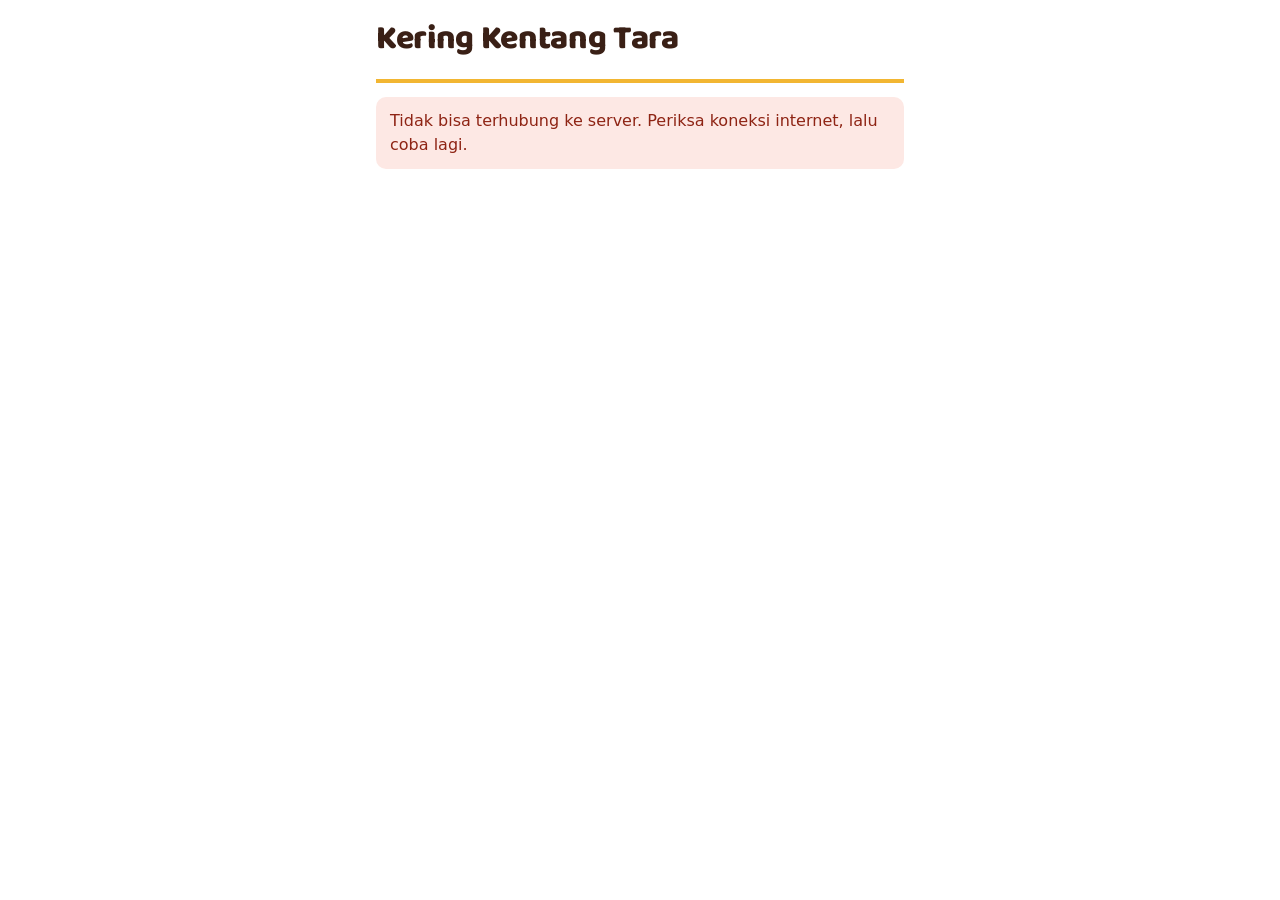
<file: index.html>
<!DOCTYPE html>
<html lang="id">
<head>
  <meta charset="utf-8">
  <meta name="viewport" content="width=device-width, initial-scale=1">
  <meta name="theme-color" content="#F2B632">
  <title>Pesan Kering Kentang Tara</title>
  <link rel="preconnect" href="https://fonts.googleapis.com">
  <link href="https://fonts.googleapis.com/css2?family=Baloo+2:wght@600;800&display=swap" rel="stylesheet">
  <link rel="stylesheet" href="styles.css">
  <script>
    // Link lama "?page=admin" diarahkan ke halaman penjual.
    if (new URLSearchParams(location.search).get('page') === 'admin') location.replace('admin.html');
  </script>
  <script>
    // Penangkap error paling awal: tetap jalan walaupun script utama gagal dibaca browser.
    window.addEventListener('error', function (e) {
      var el = document.getElementById('loading');
      if (!el) return;
      el.className = 'pesan err';
      el.style.display = 'block';
      el.textContent = 'Halaman error: ' + e.message + (e.lineno ? ' (baris ' + e.lineno + ')' : '');
    });
  </script>
  <style>
    .kepala { padding-bottom: 14px; border-bottom: 4px solid var(--kentang); }
    .kepala .kloter { font-weight: 700; margin-top: 4px; }
    .produk { display: flex; align-items: center; gap: 12px; padding: 14px 0; border-bottom: 1px solid var(--garis); }
    .produk .info { flex: 1; min-width: 0; }
    .produk .nama { font-weight: 700; }
    .produk .harga { font-family: var(--judul); font-weight: 800; font-size: 1.15rem; }
    .produk .sisa { font-size: 0.85rem; color: var(--daun); font-weight: 700; }
    .produk .sisa.habis { color: var(--sambal); }
    .stepper { display: flex; align-items: center; border: 1.5px solid var(--garis); border-radius: 999px; flex-shrink: 0; }
    .produk.pilih .stepper { border-color: var(--kentang); background: var(--kentang-muda); }
    .stepper button {
      width: 42px; height: 42px; padding: 0; background: transparent; color: var(--kecap);
      font-size: 1.35rem; line-height: 1; border-radius: 999px;
    }
    .stepper button:disabled { opacity: 0.3; cursor: not-allowed; }
    .stepper input {
      width: 48px; padding: 0; border: 0; background: transparent; text-align: center;
      font-weight: 800; font-size: 1.05rem; box-shadow: none; -moz-appearance: textfield;
    }
    .stepper input::-webkit-outer-spin-button, .stepper input::-webkit-inner-spin-button { -webkit-appearance: none; margin: 0; }
    .pay { display: flex; flex-wrap: wrap; gap: 8px; }
    .pay label {
      position: relative; border: 1.5px solid var(--garis); border-radius: 999px;
      padding: 8px 16px; cursor: pointer; font-weight: 700;
    }
    .pay input { position: absolute; opacity: 0; width: 1px; height: 1px; }
    .pay label:has(input:checked) { background: var(--kecap); border-color: var(--kecap); color: #fff; }
    .pay label:has(input:focus-visible) { box-shadow: 0 0 0 3px var(--kentang); }
    .bar {
      position: fixed; left: 0; right: 0; bottom: 0; background: var(--kentang);
      padding: 12px 16px calc(12px + env(safe-area-inset-bottom));
    }
    .bar .isi { max-width: 560px; margin: 0 auto; display: flex; align-items: center; gap: 12px; }
    .bar .total { flex: 1; min-width: 0; }
    .bar .angka { font-family: var(--judul); font-weight: 800; font-size: 1.7rem; line-height: 1.05; }
    .bar .ket { font-size: 0.85rem; }
    .ringkas { border: 1.5px solid var(--garis); border-radius: 14px; padding: 16px; margin-top: 18px; }
    .ringkas ul { padding-left: 18px; margin: 8px 0; }
    .ringkas .total-besar { font-family: var(--judul); font-weight: 800; font-size: 1.5rem; }
    .aksi-bawah { margin-top: 28px; }
    .bayar { border: 2px solid var(--kentang); background: var(--kentang-muda); border-radius: 14px; padding: 14px 16px; margin: 16px 0; }
    .bayar h3 { margin-bottom: 6px; }
    .bayar img.qris { display: block; width: 100%; max-width: 320px; margin: 12px auto; background: #fff; border-radius: 10px; padding: 8px; }
    .bayar .rek { font-family: var(--judul); font-weight: 800; font-size: 1.25rem; margin: 4px 0; word-break: break-word; }
    .bayar .baris-aksi { display: flex; gap: 8px; flex-wrap: wrap; margin-top: 10px; }
    .bayar .baris-aksi a, .bayar .baris-aksi button { padding: 9px 14px; font-size: 0.9rem; text-decoration: none; border-radius: 10px; font-weight: 700; }
    .petunjuk { margin-top: 10px; font-size: 0.9rem; }
  </style>
</head>
<body>
  <div class="wrap">
    <header class="kepala">
      <h1 id="namaToko">Kering Kentang Tara</h1>
      <p class="kloter" id="infoKloter"></p>
      <p class="muted" id="infoStok"></p>
    </header>

    <div id="notif"></div>
    <div id="loading" class="loading">Memuat menu…</div>

    <section id="tutup" class="hidden">
      <h2>PO sedang tutup</h2>
      <p>Belum ada kloter yang menerima pesanan. Info kloter berikutnya akan kami kabarkan lewat WhatsApp.</p>
    </section>

    <section id="readonly" class="hidden"></section>

    <section id="selesai" class="hidden"></section>

    <section id="form" class="hidden">
      <p class="pesan info hidden" id="infoEdit"></p>

      <label class="f" for="wa">Nomor WhatsApp</label>
      <input id="wa" type="tel" inputmode="tel" autocomplete="tel" placeholder="08xxxxxxxxxx">
      <p class="muted" id="waInfo">Konfirmasi dan rincian pesanan dikirim ke nomor ini.</p>

      <label class="f" for="nama">Nama</label>
      <input id="nama" autocomplete="name" placeholder="Nama untuk pesanan">

      <h2>Pilih pesanan</h2>
      <p class="pesan ok hidden" id="badge"></p>
      <div id="produk"></div>

      <label class="f" for="alamat">Alamat atau catatan</label>
      <textarea id="alamat" rows="2" placeholder="Contoh: Blok A5 no. 27, antar sore"></textarea>

      <h2>Cara bayar</h2>
      <div class="pay" id="pay" role="radiogroup" aria-label="Cara bayar"></div>
      <div id="infoBayarPilih"></div>

      <div class="aksi-bawah hidden" id="aksiEdit">
        <button type="button" class="btn-ghost" id="btnBatal">Batalkan pesanan</button>
      </div>
    </section>
  </div>

  <div class="bar hidden" id="bar">
    <div class="isi">
      <div class="total">
        <div class="ket" id="barKet">Belum ada pesanan</div>
        <div class="angka" id="barTotal">Rp0</div>
      </div>
      <button type="button" class="btn" id="btnKirim" disabled>Kirim pesanan</button>
    </div>
  </div>

<script>
  const Q = new URLSearchParams(location.search);
  const bersih = (v) => String(v || '').replace(/[^A-Za-z0-9-]/g, '').slice(0, 40);
  const INIT = { id: bersih(Q.get('id')), t: bersih(Q.get('t')) };
  const $ = (id) => document.getElementById(id);
  let D = null, qty = {}, jenis = 'normal', mode = 'baru', sibuk = false;

  const ribuan = (n) => String(Math.round(n || 0)).replace(/\B(?=(\d{3})+(?!\d))/g, '.');
  const rp = (n) => 'Rp' + ribuan(n);
  const kg = (n) => String(Math.round((n || 0) * 100) / 100).replace('.', ',');
  const esc = (s) => String(s == null ? '' : s).replace(/[&<>"']/g, (c) => ({ '&': '&amp;', '<': '&lt;', '>': '&gt;', '"': '&quot;', "'": '&#39;' }[c]));
  const errMsg = (e) => String(e && e.message ? e.message : e).replace(/^Error:\s*/, '');

  // ===== GANTI jika link Apps Script (/exec) berubah =====
  const API_URL = 'https://script.google.com/macros/s/AKfycbyhW9KrovtOrKoJYZmy5jC3jQKpwqGOjnuDoMaZQtI6PLo2Wkb087QeFA3JQkBpBMTHpQ/exec';

  async function call(fn, ...args) {
    const ctrl = new AbortController();
    const timer = setTimeout(() => ctrl.abort(), 45000);
    try {
      const res = await fetch(API_URL, {
        method: 'POST',
        headers: { 'Content-Type': 'text/plain;charset=utf-8' },
        body: JSON.stringify({ fn: fn, args: args }),
        signal: ctrl.signal
      });
      if (!res.ok) throw new Error('Server bermasalah (kode ' + res.status + '). Coba lagi sebentar.');
      const j = await res.json();
      if (!j.ok) throw new Error(j.error || 'Terjadi kesalahan di server.');
      return j.data;
    } catch (e) {
      if (e.name === 'AbortError') throw new Error('Server tidak merespons. Periksa koneksi internet lalu coba lagi.');
      if (e instanceof TypeError) throw new Error('Tidak bisa terhubung ke server. Periksa koneksi internet, lalu coba lagi.');
      throw e;
    } finally {
      clearTimeout(timer);
    }
  }

  function notif(msg, tipe) {
    $('notif').innerHTML = msg ? `<div class="pesan ${tipe || 'err'}" role="alert">${esc(msg)}</div>` : '';
    if (msg) window.scrollTo({ top: 0, behavior: 'smooth' });
  }

  function tampil(id) {
    ['loading', 'tutup', 'readonly', 'selesai', 'form'].forEach((s) => $(s).classList.toggle('hidden', s !== id));
    $('bar').classList.toggle('hidden', id !== 'form');
  }

  async function muat() {
    tampil('loading');
    try {
      D = await call('apiOrderPage', INIT.id, INIT.t);
    } catch (e) {
      $('loading').classList.add('hidden');
      notif(errMsg(e));
      return;
    }
    qty = {};
    BASE = null;
    if (D.toko) { $('namaToko').textContent = D.toko; document.title = 'Pesan ' + D.toko; }
    $('infoKloter').textContent = D.kloter ? D.kloter.nama : '';

    if (D.order) {
      mode = 'edit';
      jenis = D.order.jenis;
      if (!D.order.editable) return tampilReadonly();
      D.order.items.forEach((i) => { qty[i.kode] = i.qty; });
      $('wa').value = D.order.wa;
      $('wa').readOnly = true;
      $('waInfo').textContent = 'Nomor WhatsApp tidak bisa diubah untuk pesanan ini.';
      $('nama').value = D.order.nama;
      $('alamat').value = D.order.alamat;
      $('infoEdit').textContent = `Anda sedang mengubah pesanan ${D.order.id}. Perubahan bisa dilakukan selama pesanan belum diproses.`;
      $('infoEdit').classList.remove('hidden');
      $('aksiEdit').classList.remove('hidden');
      $('btnKirim').textContent = 'Simpan perubahan';
    } else if (!D.kloter || D.kloter.status !== 'Buka') {
      $('infoStok').textContent = '';
      if (D.habis) {
        $('infoKloter').textContent = D.habis;
        $('tutup').innerHTML = '<h2>Stok sudah habis</h2><p>Terima kasih, semua stok kloter ini sudah terpesan. Info kloter berikutnya akan kami kabarkan lewat WhatsApp.</p>';
      }
      return tampil('tutup');
    }

    $('pay').innerHTML = D.caraBayar.map((c) => `
      <label><input type="radio" name="bayar" value="${esc(c)}" ${D.order && D.order.caraBayar === c ? 'checked' : ''}><span>${esc(c)}</span></label>`).join('');
    setJenis(jenis);
    tampil('form');
  }

  function setJenis(j) {
    jenis = j === 'reseller' ? 'reseller' : 'normal';
    const diskon = D.produk.filter((p) => p.harga.reseller < p.harga.normal).map((p) => p.nama);
    $('badge').textContent = 'Harga reseller berlaku untuk ' + diskon.join(' dan ') + '.';
    $('badge').classList.toggle('hidden', jenis !== 'reseller' || !diskon.length);
    renderProduk();
  }

  const harga = (p) => (jenis === 'reseller' ? Math.min(p.harga.reseller, p.harga.normal) : p.harga.normal);
  const bulat3 = (n) => Math.round((n || 0) * 1000) / 1000;
  const isPaket = (kode) => D.paket.includes(kode);

  // Sama dengan alokasi_ di Code.gs: toples & pouch diisi dari kemasan kiloan/setengah yang tersisa.
  function alokasi(pakai) {
    const k = D.kloter, berat = k.berat;
    const bebas = {}, buka = {}, sisa = {};
    D.paket.forEach((x) => { bebas[x] = k.stok[x] - pakai[x]; buka[x] = 0; });
    const kurangPaket = D.paket.filter((x) => bebas[x] < 0);
    let perlu = bulat3(pakai.eceranKg - (k.stok.ADJ || 0));
    // Lebihan produksi (pcs toples) dipakai untuk pesanan toples di atas jumlah dasar.
    const lebih = Math.max(0, k.stok.LEBIH || 0);
    let pakaiLebih = 0;
    if (lebih > 0 && berat.LEBIH > 0) {
      pakaiLebih = Math.min(lebih, Math.max(0, (pakai.toples || 0) - (k.stok.DASAR || 0)));
      perlu = bulat3(perlu - pakaiLebih * berat.LEBIH);
    }
    k.urutan.forEach((x) => {
      if (perlu <= 1e-9 || bebas[x] <= 0 || !(berat[x] > 0)) return;
      const n = Math.min(bebas[x], Math.ceil(perlu / berat[x] - 1e-9));
      buka[x] = n;
      perlu = bulat3(perlu - n * berat[x]);
    });
    const lepas = perlu < 0 ? -perlu : 0;
    let kgEceran = lepas;
    D.paket.forEach((x) => { sisa[x] = Math.max(0, bebas[x]) - buka[x]; kgEceran += sisa[x] * berat[x]; });
    return { ok: !kurangPaket.length && perlu <= 1e-9, sisa, lepas: bulat3(lepas), sisaLebih: lebih - pakaiLebih, kgEceran: bulat3(kgEceran) };
  }

  // Sama dengan alokasiTambah_ di Code.gs: pesanan baru hanya memakai kemasan yang masih utuh
  // setelah pesanan lain (kemasan yang sudah terpakai untuk toples/pouch tidak bisa diambil lagi).
  function alokasiTambah(base, baru) {
    const berat = D.kloter.berat;
    const sisa = {};
    D.paket.forEach((x) => { sisa[x] = base.sisa[x] - (baru[x] || 0); });
    const kurangPaket = D.paket.filter((x) => sisa[x] < 0);
    let perlu = bulat3(baru.eceranKg || 0);
    const dariLebih = berat.LEBIH > 0 ? Math.min(Math.max(0, base.sisaLebih || 0), baru.toples || 0) : 0;
    perlu = bulat3(perlu - dariLebih * (berat.LEBIH || 0));
    let lepas = base.lepas;
    const dariLepas = Math.min(lepas, Math.max(0, perlu));
    lepas = bulat3(lepas - dariLepas);
    perlu = bulat3(perlu - dariLepas);
    D.kloter.urutan.forEach((x) => {
      if (perlu <= 1e-9 || sisa[x] <= 0 || !(berat[x] > 0)) return;
      const n = Math.min(sisa[x], Math.ceil(perlu / berat[x] - 1e-9));
      sisa[x] -= n;
      perlu = bulat3(perlu - n * berat[x]);
    });
    return { ok: !kurangPaket.length && perlu <= 1e-9 };
  }

  let BASE = null; // alokasi pesanan lain (dihitung sekali per muat halaman)

  function statusStok(ubah) {
    const k = D.kloter;
    if (!BASE) {
      const lain = { eceranKg: k.pakaiLain.eceranKg, toples: k.pakaiLain.toples || 0 };
      D.paket.forEach((x) => { lain[x] = k.pakaiLain[x]; });
      BASE = alokasi(lain);
    }
    const baru = { eceranKg: 0, toples: 0 };
    D.paket.forEach((x) => { baru[x] = 0; });
    const q = Object.assign({}, qty, ubah || {});
    D.produk.forEach((p) => {
      const n = q[p.kode] || 0;
      if (!n) return;
      if (isPaket(p.kode)) baru[p.kode] += n;
      else baru.eceranKg += n * p.berat;
      if (p.kode === D.kodeLebih) baru.toples += n;
    });
    return alokasiTambah(BASE, baru);
  }

  const bisaJadi = (kode, n) => statusStok({ [kode]: n }).ok;
  const totalKg = () => D.produk.reduce((a, p) => a + (qty[p.kode] || 0) * p.berat, 0);

  // Berapa pcs lagi yang masih bisa dipesan untuk produk ini (sudah memperhitungkan isi keranjang).
  function maksTambah(kode) {
    const q = qty[kode] || 0;
    let n = 0;
    while (n < 999 && bisaJadi(kode, q + n + 1)) n++;
    return n;
  }

  function renderProduk() {
    $('produk').innerHTML = D.produk.map((p) => {
      const q = qty[p.kode] || 0;
      const sisa = p.aktif ? maksTambah(p.kode) : 0;
      const bisaTambah = sisa > 0;
      const teksSisa = `Tersisa ${sisa} pcs`;
      return `
        <div class="produk ${q ? 'pilih' : ''}">
          <div class="info">
            <div class="nama">${esc(p.nama)}</div>
            <div class="harga">${rp(harga(p))}${harga(p) < p.harga.normal ? ` <s class="muted">${rp(p.harga.normal)}</s>` : ''}</div>
            ${!p.aktif ? '<div class="muted">Sudah tidak dijual, hanya bisa dikurangi</div>' : ''}
            ${p.aktif ? `<div class="sisa ${bisaTambah ? '' : 'habis'}">${!bisaTambah && !q ? 'Stok habis' : teksSisa}</div>` : ''}
          </div>
          <div class="stepper">
            <button type="button" data-k="${esc(p.kode)}" data-d="-1" aria-label="Kurangi ${esc(p.nama)}" ${q ? '' : 'disabled'}>−</button>
            <input type="number" inputmode="numeric" min="0" data-k="${esc(p.kode)}" value="${q}" aria-label="Jumlah ${esc(p.nama)}">
            <button type="button" data-k="${esc(p.kode)}" data-d="1" aria-label="Tambah ${esc(p.nama)}" ${bisaTambah ? '' : 'disabled'}>+</button>
          </div>
        </div>`;
    }).join('');
    updateBar();
  }

  function setQty(kode, nilai) {
    const p = D.produk.find((x) => x.kode === kode);
    if (!p) return;
    let n = Math.max(0, Math.floor(Number(nilai) || 0));
    const lama = qty[kode] || 0;
    if (!p.aktif && n > lama) n = lama;
    while (n > lama && !bisaJadi(kode, n)) n--;
    if (n) qty[kode] = n; else delete qty[kode];
    renderProduk();
  }

  const ongkirPesanan = () => (mode === 'edit' && D.order ? (D.order.ongkir || 0) : 0);

  function updateBar() {
    const total = D.produk.reduce((a, p) => a + (qty[p.kode] || 0) * harga(p), 0);
    const jumlah = Object.values(qty).reduce((a, b) => a + b, 0);
    const ongkir = ongkirPesanan();
    $('barTotal').textContent = rp(total + ongkir);
    $('barKet').textContent = jumlah
      ? `${jumlah} item, sekitar ${kg(totalKg())} kg${ongkir ? ' + ongkir ' + rp(ongkir) : ''}`
      : 'Belum ada pesanan';
    $('btnKirim').disabled = !jumlah || sibuk;
    renderInfoBayar();
    if (D.kloter) {
      const bag = D.produk.filter((p) => isPaket(p.kode)).map((p) => `${p.nama} ${maksTambah(p.kode)} pcs`);
      $('infoStok').textContent = 'Sisa stok: ' + bag.join(', ');
    }
  }

  function jenisBayar(m) {
    m = String(m || '').toLowerCase();
    if (m.includes('qris')) return 'qris';
    if (m.includes('transfer') || m.includes('bca')) return 'transfer';
    if (m.includes('cash') || m.includes('tunai') || m.includes('cod')) return 'cash';
    return '';
  }

  // Ambil nomor rekening (deretan angka terpanjang) dari teks INFO_TRANSFER.
  const nomorRek = (t) => ((String(t || '').match(/\d[\d\s.-]{5,}\d/) || [''])[0]).replace(/\D/g, '');

  const PESAN_INFO_BAYAR = 'Info pembayaran (total, kode QRIS, atau nomor rekening) akan dikirim lewat WhatsApp saat pesanan diantar.';
  const bolehInfoBayar = (o) => o.status === 'Diantar' || o.status === 'Selesai';

  // Kotak instruksi pembayaran sesuai cara bayar (hanya untuk pesanan yang sudah Diantar).
  function kotakBayar(metode, total, idPesanan) {
    const b = (D && D.bayar) || {};
    const j = jenisBayar(metode);
    let tombolBukti = '';
    if (idPesanan && b.waPenjual && j !== 'cash') {
      const teks = `Halo, berikut bukti bayar pesanan ${idPesanan} sebesar ${rp(total)}.`;
      tombolBukti = `<a class="btn-ghost" href="https://wa.me/${esc(b.waPenjual)}?text=${encodeURIComponent(teks)}" target="_blank" rel="noopener">Kirim bukti bayar via WA</a>`;
    }
    if (j === 'qris') {
      if (!b.qris) return `<div class="bayar"><h3>Bayar dengan QRIS</h3><p>Kode QRIS akan dikirim penjual lewat WhatsApp.</p></div>`;
      return `
        <div class="bayar">
          <h3>Bayar dengan QRIS</h3>
          <p>Scan kode di bawah dengan aplikasi e-wallet atau m-banking, lalu bayar <strong>${rp(total)}</strong>.</p>
          <img class="qris" src="${esc(b.qris)}" alt="Kode QRIS pembayaran">
          <div class="baris-aksi">
            <a class="btn-ghost" href="${esc(b.qris)}" download="QRIS-Kering-Kentang-Tara.png">Simpan gambar QRIS</a>
            ${tombolBukti}
          </div>
          <p class="muted" style="margin-top:8px">Memakai HP yang sama? Simpan gambarnya, lalu pilih "scan dari galeri" di aplikasi pembayaran.</p>
        </div>`;
    }
    if (j === 'transfer') {
      const rek = nomorRek(b.transfer);
      return `
        <div class="bayar">
          <h3>Transfer bank</h3>
          <p>Transfer <strong>${rp(total)}</strong> ke rekening:</p>
          <div class="rek">${esc(b.transfer || 'Nomor rekening akan dikirim penjual lewat WhatsApp.')}</div>
          <div class="baris-aksi">
            ${rek ? `<button type="button" class="btn-ghost" data-salin="${esc(rek)}">Salin nomor rekening</button>` : ''}
            ${tombolBukti}
          </div>
        </div>`;
    }
    if (j === 'cash') {
      return `<div class="bayar"><h3>Bayar tunai</h3><p>${esc(b.cash)}</p></div>`;
    }
    return b.lain ? `<div class="bayar"><h3>Pembayaran</h3><p>${esc(b.lain)}</p></div>` : '';
  }

  // Petunjuk di bawah pilihan cara bayar pada form.
  function renderInfoBayar() {
    const el = $('infoBayarPilih');
    if (!el || !D) return;
    const pilih = document.querySelector('input[name=bayar]:checked');
    if (!pilih) { el.innerHTML = ''; return; }
    el.innerHTML = `<p class="petunjuk muted">${esc(PESAN_INFO_BAYAR)}</p>`;
  }

  function tampilReadonly() {
    const o = D.order;
    let alasan = 'Pesanan sudah diproses sehingga tidak bisa diubah lagi. Hubungi penjual lewat WhatsApp jika perlu perubahan.';
    if (o.status === 'Dibatalkan') alasan = 'Pesanan ini sudah dibatalkan.';
    else if (D.kloter && !D.kloter.buka && (o.status === 'Baru' || o.status === 'Dikonfirmasi')) {
      alasan = 'PO kloter ini sudah ditutup sehingga pesanan tidak bisa diubah lagi. Hubungi penjual jika perlu perubahan.';
    }
    $('infoStok').textContent = '';
    $('readonly').innerHTML = `
      <div class="ringkas">
        <h2 style="margin-top:0">Pesanan ${esc(o.id)}</h2>
        <p>Status: <strong>${esc(o.status === 'Baru' ? 'Menunggu konfirmasi' : o.status)}</strong>, ${esc(o.statusBayar.toLowerCase())}</p>
        <ul>${o.items.map((i) => `<li>${esc(i.nama)} ${i.qty} x ${ribuan(i.harga)}</li>`).join('')}</ul>
        ${o.ongkir > 0 ? `<p>Harga pesanan ${rp(o.total)}<br>Ongkir ${rp(o.ongkir)}</p>` : ''}
        <div class="total-besar">${rp(o.tagihan != null ? o.tagihan : o.total)}</div>
        ${o.statusBayar === 'Belum bayar' && o.status !== 'Dibatalkan'
          ? (bolehInfoBayar(o) ? kotakBayar(o.caraBayar, o.tagihan != null ? o.tagihan : o.total, o.id) : `<p class="pesan info">${esc(PESAN_INFO_BAYAR)}</p>`)
          : ''}
        <p class="muted">${esc(alasan)}</p>
      </div>`;
    tampil('readonly');
  }

  async function kirim() {
    if (sibuk) return;
    const bayar = document.querySelector('input[name=bayar]:checked');
    const data = {
      id: mode === 'edit' ? D.order.id : '',
      token: INIT.t,
      wa: $('wa').value,
      nama: $('nama').value,
      alamat: $('alamat').value,
      caraBayar: bayar ? bayar.value : '',
      items: qty
    };
    if (mode !== 'edit' && data.wa.replace(/\D/g, '').length < 9) return notif('Isi nomor WhatsApp yang aktif, contoh 081234567890.');
    if (!data.nama.trim()) return notif('Isi nama untuk pesanan.');
    if (!Object.keys(qty).length) return notif('Pilih minimal satu produk.');
    if (!data.caraBayar) return notif('Pilih cara bayar.');

    sibuk = true;
    const label = $('btnKirim').textContent;
    $('btnKirim').disabled = true;
    $('btnKirim').textContent = 'Mengirim…';
    notif('');
    try {
      const r = await call('apiSubmitOrder', data);
      tampilSelesai(r, data.caraBayar);
    } catch (e) {
      notif(errMsg(e));
    } finally {
      sibuk = false;
      $('btnKirim').textContent = label;
      if (D) updateBar();
    }
  }

  function tampilSelesai(r, caraBayar) {
    const infoWa = r.waTerkirim
      ? 'Rincian pesanan dan link untuk mengubahnya sudah kami kirim ke WhatsApp Anda.'
      : 'WhatsApp belum terkirim. Simpan link di bawah ini untuk melihat atau mengubah pesanan.';
    $('selesai').innerHTML = `
      <div class="ringkas">
        <h2 style="margin-top:0">${r.edit ? 'Perubahan tersimpan' : 'Pesanan terkirim'}</h2>
        <p>No. pesanan <strong>${esc(r.id)}</strong></p>
        ${r.ongkir > 0 ? `<p>Harga pesanan ${rp(r.total)} + ongkir ${rp(r.ongkir)}</p>` : ''}
        <div class="total-besar">${rp(r.tagihan != null ? r.tagihan : r.total)}</div>
        <p class="pesan info">${esc(PESAN_INFO_BAYAR)}</p>
        <p>${esc(infoWa)}</p>
        <p class="muted">Kami akan mengabari lewat WhatsApp saat pesanan dikonfirmasi.</p>
        <p style="margin-top:16px"><a class="btn" href="${esc(r.editUrl)}" target="_top">Lihat atau ubah pesanan</a></p>
      </div>`;
    $('infoStok').textContent = '';
    tampil('selesai');
    window.scrollTo({ top: 0 });
  }

  async function batal() {
    if (!confirm('Batalkan pesanan ini? Pesanan yang dibatalkan tidak bisa diaktifkan kembali dari halaman ini.')) return;
    $('btnBatal').disabled = true;
    try {
      await call('apiBatalkanPesanan', D.order.id, INIT.t);
      await muat();
      notif('Pesanan sudah dibatalkan.', 'ok');
    } catch (e) {
      notif(errMsg(e));
    } finally {
      $('btnBatal').disabled = false;
    }
  }

  $('produk').addEventListener('click', (e) => {
    const b = e.target.closest('button[data-k]');
    if (!b) return;
    setQty(b.dataset.k, (qty[b.dataset.k] || 0) + Number(b.dataset.d));
  });
  $('produk').addEventListener('change', (e) => {
    if (e.target.matches('input[data-k]')) setQty(e.target.dataset.k, e.target.value);
  });
  $('wa').addEventListener('change', async () => {
    if (mode === 'edit') return;
    try {
      const r = await call('apiCekPelanggan', $('wa').value);
      if (r.valid) setJenis(r.jenisHarga);
    } catch (e) { /* abaikan, harga tetap dihitung ulang di server */ }
  });
  $('pay').addEventListener('change', renderInfoBayar);
  document.addEventListener('click', async (e) => {
    const b = e.target.closest('[data-salin]');
    if (!b) return;
    try {
      await navigator.clipboard.writeText(b.dataset.salin);
      b.textContent = 'Nomor rekening tersalin ✓';
    } catch (err) {
      window.prompt('Salin nomor rekening:', b.dataset.salin);
    }
  });
  // Gambar QRIS gagal dimuat (file belum diunggah / link salah).
  document.addEventListener('error', (e) => {
    if (e.target && e.target.matches && e.target.matches('img.qris')) {
      e.target.outerHTML = '<p class="pesan err">Gambar QRIS belum tersedia. Hubungi penjual lewat WhatsApp.</p>';
    }
  }, true);
  $('btnKirim').addEventListener('click', kirim);
  $('btnBatal').addEventListener('click', batal);

  muat();
</script>
</body>
</html>
</file>
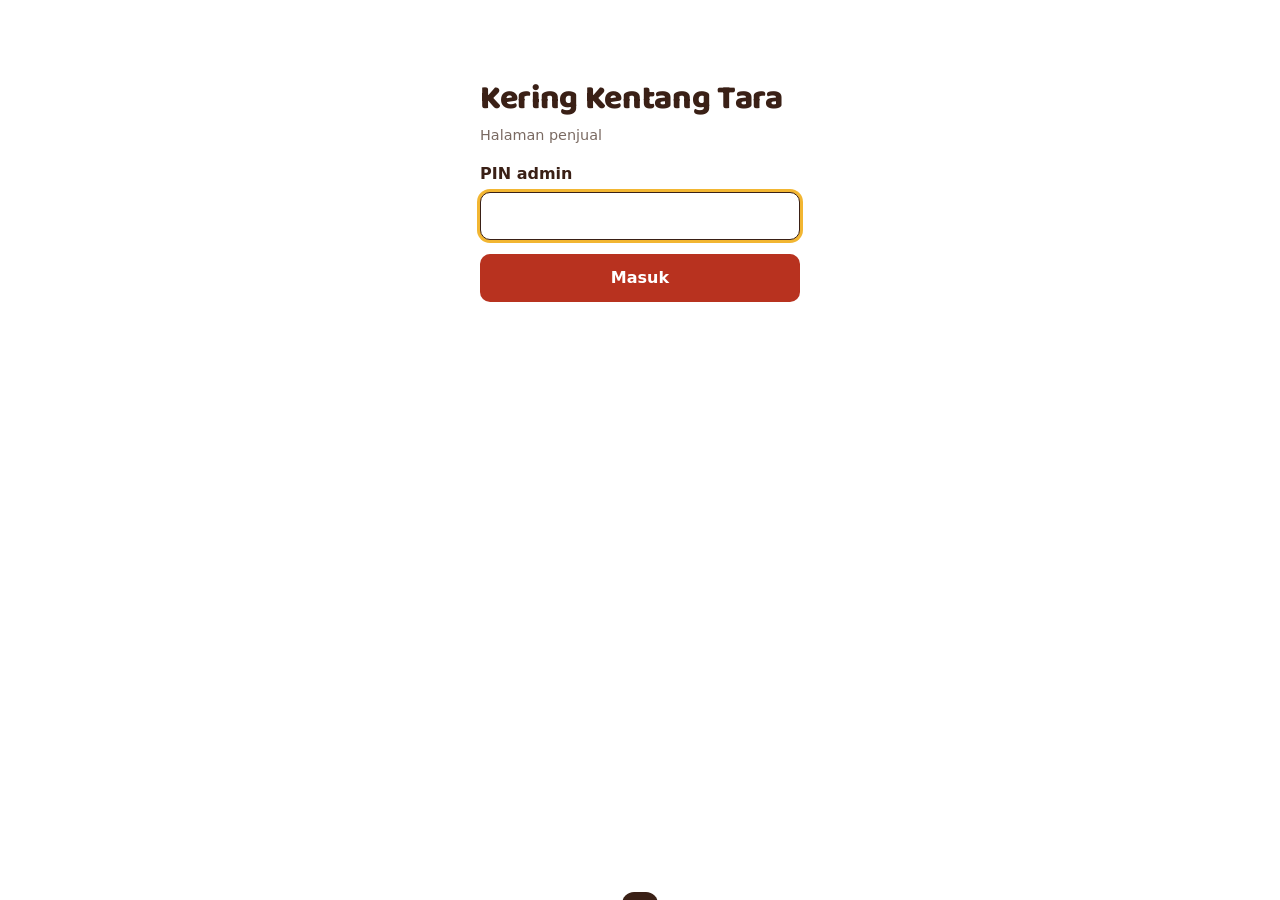
<file: admin.html>
<!DOCTYPE html>
<html lang="id">
<head>
  <meta charset="utf-8">
  <meta name="viewport" content="width=device-width, initial-scale=1">
  <meta name="theme-color" content="#F2B632">
  <title>Penjual – Kering Kentang Tara</title>
  <link rel="preconnect" href="https://fonts.googleapis.com">
  <link href="https://fonts.googleapis.com/css2?family=Baloo+2:wght@600;800&display=swap" rel="stylesheet">
  <link rel="stylesheet" href="styles.css">
  <meta name="robots" content="noindex">
  <script>
    // Penangkap error paling awal: tetap jalan walaupun script utama gagal dibaca browser.
    window.addEventListener('error', function (e) {
      var el = document.getElementById('loading');
      if (!el) return;
      el.className = 'pesan err';
      el.style.display = 'block';
      el.textContent = 'Halaman error: ' + e.message + (e.lineno ? ' (baris ' + e.lineno + ')' : '');
    });
  </script>
  <style>
    .wrap { max-width: 760px; padding-bottom: 60px; }
    .atas { display: flex; align-items: flex-end; justify-content: space-between; gap: 12px; flex-wrap: wrap;
      padding-bottom: 14px; border-bottom: 4px solid var(--kentang); }
    .atas .kanan { display: flex; gap: 8px; }
    .atas .kanan button, .atas .kanan a { padding: 9px 14px; font-size: 0.9rem; }
    .pilih-kloter { margin-top: 16px; }

    .stok-grid { display: grid; grid-template-columns: repeat(auto-fit, minmax(160px, 1fr)); gap: 10px; margin-top: 18px; }
    .stok-item { display: flex; align-items: center; gap: 12px; background: var(--kentang-muda); border-radius: 14px; padding: 12px 14px; }
    .stok-item .angka { font-family: var(--judul); font-weight: 800; font-size: 2.6rem; line-height: 1; }
    .stok-item.kecil { background: #fff; border: 1.5px solid var(--garis); }
    .stok-item.kecil .angka { font-size: 1.7rem; }
    .minus { color: var(--sambal); }
    .angka-grid { display: grid; grid-template-columns: repeat(auto-fit, minmax(150px, 1fr)); gap: 10px; margin-top: 16px; }
    .angka-grid div { border: 1.5px solid var(--garis); border-radius: 12px; padding: 10px 12px; }
    .angka-grid b { display: block; font-family: var(--judul); font-size: 1.3rem; white-space: nowrap; }
    .angka-grid .muted { display: block; font-size: 0.75rem; }
    .angka-grid .untung { background: var(--kentang-muda); border-color: var(--kentang); }
    .rekap { display: grid; grid-template-columns: 1fr 1fr; gap: 4px 20px; margin-top: 12px; font-size: 0.95rem; }
    .rekap ul { list-style: none; padding: 0; margin: 4px 0; }
    .rekap li { display: flex; justify-content: space-between; border-bottom: 1px dashed var(--garis); padding: 3px 0; }

    .tabs { display: flex; gap: 4px; margin-top: 26px; border-bottom: 1.5px solid var(--garis); }
    .tabs button { background: transparent; color: var(--abu); border-radius: 10px 10px 0 0; padding: 10px 14px; }
    .tabs button[aria-selected="true"] { color: var(--kecap); background: var(--kentang-muda); box-shadow: inset 0 -3px 0 var(--kentang); }

    .filter { display: flex; gap: 8px; margin: 14px 0; }
    .filter select { max-width: 200px; }
    .order { border: 1.5px solid var(--garis); border-radius: 14px; padding: 14px; margin-bottom: 12px; }
    .order.baru { border-color: var(--kentang); }
    .order.batal { opacity: 0.6; }
    .order .kop { display: flex; justify-content: space-between; gap: 10px; }
    .order .nama { font-weight: 800; font-size: 1.05rem; }
    .order .total { font-family: var(--judul); font-weight: 800; font-size: 1.25rem; white-space: nowrap; }
    .order ul { padding-left: 18px; margin: 8px 0; }
    .kontrol { display: grid; grid-template-columns: repeat(auto-fit, minmax(140px, 1fr)); gap: 8px; margin-top: 10px; }
    .kontrol label { font-size: 0.8rem; font-weight: 700; color: var(--abu); }
    .kontrol select, .kontrol input { margin-top: 2px; padding: 8px 10px; }
    .aksi { display: flex; gap: 8px; flex-wrap: wrap; align-items: center; margin-top: 10px; }
    .ongkir-baris { display: flex; gap: 12px; flex-wrap: wrap; align-items: end; margin-top: 10px; }
    .ongkir-baris .cek { display: flex; align-items: center; gap: 8px; font-weight: 700; font-size: 0.9rem; padding: 8px 0; cursor: pointer; }
    .ongkir-baris .cek input { width: 20px; height: 20px; margin: 0; accent-color: var(--sambal); }
    .ongkir-baris .nominal { font-size: 0.8rem; font-weight: 700; color: var(--abu); max-width: 180px; }
    .ongkir-baris .nominal input { margin-top: 2px; padding: 8px 10px; }
    .order .sub-total { font-size: 0.8rem; color: var(--abu); text-align: right; }
    .aksi button { padding: 9px 16px; }

    .form-grid { display: grid; grid-template-columns: repeat(auto-fit, minmax(160px, 1fr)); gap: 10px; align-items: end; }
    .form-grid label { font-weight: 700; font-size: 0.9rem; }
    .form-grid input, .form-grid select { margin-top: 4px; }
    .plg { display: flex; align-items: center; gap: 10px; padding: 10px 0; border-bottom: 1px solid var(--garis); }
    .plg .info { flex: 1; min-width: 0; }
    .plg select { width: 130px; padding: 8px; }

    .toast { position: fixed; left: 50%; bottom: 20px; transform: translate(-50%, 150%); background: var(--kecap); color: #fff;
      padding: 12px 18px; border-radius: 12px; max-width: 90vw; transition: transform 0.25s; z-index: 10; }
    .toast.show { transform: translate(-50%, 0); }
    .toast.err { background: var(--sambal); }
    .login { max-width: 320px; margin: 60px auto; }

    .modal-form { display: grid; grid-template-columns: repeat(auto-fit, minmax(130px, 1fr)); gap: 8px; margin-top: 10px; }
    .modal-form label { font-weight: 700; font-size: 0.85rem; }
    .modal-form input { margin-top: 3px; padding: 8px 10px; }
    .tabel-wrap { overflow-x: auto; margin-top: 10px; }
    .tabel { width: 100%; border-collapse: collapse; font-size: 0.9rem; }
    .tabel th, .tabel td { padding: 7px 8px; border-bottom: 1px solid var(--garis); text-align: left; white-space: nowrap; }
    .tabel th { font-size: 0.8rem; color: var(--abu); }
    .tabel .kanan { text-align: right; }
    .tabel tfoot td { font-weight: 800; border-bottom: 0; }
    .btn-hapus { background: none; color: var(--sambal); padding: 4px 6px; font-size: 0.85rem; }
    .btn-edit { background: none; color: var(--kecap); padding: 4px 6px; font-size: 0.85rem; text-decoration: underline; }
    .btn-simpan { background: var(--sambal); color: #fff; padding: 5px 10px; font-size: 0.85rem; border-radius: 8px; }
    .tabel .aksi-baris { display: flex; gap: 4px; align-items: center; justify-content: flex-end; }
    .tabel .edit-baris td { background: var(--kentang-muda); vertical-align: middle; }
    .tabel .edit-baris input { padding: 6px 8px; font-size: 0.9rem; min-width: 80px; }
    .tabel .edit-baris input[data-e="item"] { min-width: 170px; }
    .tabel .edit-baris input[data-e="tanggal"] { min-width: 130px; }
    details.tambah { margin-top: 12px; border: 1.5px dashed var(--garis); border-radius: 12px; padding: 10px 12px; }
    details.tambah summary { cursor: pointer; font-weight: 700; }
    details.tambah .btn { margin-top: 10px; }
  </style>
</head>
<body>
  <div class="wrap">
    <section id="login" class="login hidden">
      <h1 class="nama-toko">Kering Kentang Tara</h1>
      <p class="muted">Halaman penjual</p>
      <label class="f" for="pin">PIN admin</label>
      <input id="pin" type="password" inputmode="numeric" autocomplete="current-password">
      <div id="loginErr"></div>
      <button type="button" class="btn" id="btnLogin" style="margin-top:14px;width:100%">Masuk</button>
    </section>

    <div id="loading" class="loading">Memuat…</div>

    <section id="main" class="hidden">
      <header class="atas">
        <div>
          <h1 class="nama-toko">Kering Kentang Tara</h1>
          <p class="muted">Halaman penjual</p>
        </div>
        <div class="kanan">
          <a class="btn-ghost" id="linkForm" href="#" target="_blank" style="border-radius:10px;text-decoration:none;font-weight:700">Buka form pesanan</a>
          <button type="button" class="btn-ghost" id="btnMuat">Muat ulang</button>
        </div>
      </header>

      <div class="pilih-kloter">
        <label class="f" for="selKloter" style="margin-top:0">Kloter</label>
        <select id="selKloter"></select>
      </div>

      <div id="ringkasan"></div>

      <nav class="tabs" role="tablist">
        <button type="button" role="tab" data-tab="pesanan">Pesanan</button>
        <button type="button" role="tab" data-tab="kloter">Kloter & stok</button>
        <button type="button" role="tab" data-tab="pelanggan">Pelanggan</button>
      </nav>

      <div id="tabPesanan"></div>
      <div id="tabKloter" class="hidden"></div>
      <div id="tabPelanggan" class="hidden"></div>
    </section>
  </div>
  <div class="toast" id="toast" role="status"></div>

<script>
  const $ = (id) => document.getElementById(id);
  const ribuan = (n) => String(Math.round(n || 0)).replace(/\B(?=(\d{3})+(?!\d))/g, '.');
  const rp = (n) => (n < 0 ? '-Rp' : 'Rp') + ribuan(Math.abs(n || 0));
  const BLN = ['Jan', 'Feb', 'Mar', 'Apr', 'Mei', 'Jun', 'Jul', 'Agu', 'Sep', 'Okt', 'Nov', 'Des'];
  const tglPendek = (iso) => { const m = /^(\d{4})-(\d{2})-(\d{2})/.exec(iso || ''); return m ? `${Number(m[3])} ${BLN[Number(m[2]) - 1]}` : ''; };
  const kg = (n) => String(Math.round((n || 0) * 100) / 100).replace('.', ',');
  const esc = (s) => String(s == null ? '' : s).replace(/[&<>"']/g, (c) => ({ '&': '&amp;', '<': '&lt;', '>': '&gt;', '"': '&quot;', "'": '&#39;' }[c]));
  const errMsg = (e) => String(e && e.message ? e.message : e).replace(/^Error:\s*/, '');
  const opsi = (list, pilih) => list.map((v) => `<option value="${esc(v)}" ${v === pilih ? 'selected' : ''}>${esc(v)}</option>`).join('');

  // ===== GANTI jika link Apps Script (/exec) berubah =====
  const API_URL = 'https://script.google.com/macros/s/AKfycbyhW9KrovtOrKoJYZmy5jC3jQKpwqGOjnuDoMaZQtI6PLo2Wkb087QeFA3JQkBpBMTHpQ/exec';

  async function call(fn, ...args) {
    const ctrl = new AbortController();
    const timer = setTimeout(() => ctrl.abort(), 45000);
    try {
      const res = await fetch(API_URL, {
        method: 'POST',
        headers: { 'Content-Type': 'text/plain;charset=utf-8' },
        body: JSON.stringify({ fn: fn, args: args }),
        signal: ctrl.signal
      });
      if (!res.ok) throw new Error('Server bermasalah (kode ' + res.status + '). Coba lagi sebentar.');
      const j = await res.json();
      if (!j.ok) throw new Error(j.error || 'Terjadi kesalahan di server.');
      return j.data;
    } catch (e) {
      if (e.name === 'AbortError') throw new Error('Server tidak merespons. Periksa koneksi internet lalu coba lagi.');
      if (e instanceof TypeError) throw new Error('Tidak bisa terhubung ke server. Periksa koneksi internet, lalu coba lagi.');
      throw e;
    } finally {
      clearTimeout(timer);
    }
  }

  let PIN = '';
  try { PIN = sessionStorage.getItem('kk_pin') || ''; } catch (e) {}
  let A = null, kloterId = '', tab = 'pesanan', filterStatus = 'aktif', cariPlg = '';

  function toast(msg, err) {
    const t = $('toast');
    t.textContent = msg;
    t.className = 'toast show' + (err ? ' err' : '');
    clearTimeout(toast.timer);
    toast.timer = setTimeout(() => { t.className = 'toast'; }, 4000);
  }

  function tampilLogin(pesan) {
    $('loading').classList.add('hidden');
    $('main').classList.add('hidden');
    $('login').classList.remove('hidden');
    $('loginErr').innerHTML = pesan ? `<div class="pesan err">${esc(pesan)}</div>` : '';
    $('pin').focus();
  }

  async function login() {
    const pin = $('pin').value.trim();
    if (!pin) return;
    $('btnLogin').disabled = true;
    try {
      await call('apiAdminLogin', pin);
      PIN = pin;
      try { sessionStorage.setItem('kk_pin', pin); } catch (e) {}
      $('login').classList.add('hidden');
      await muat();
    } catch (e) {
      tampilLogin(errMsg(e));
    } finally {
      $('btnLogin').disabled = false;
    }
  }

  async function muat() {
    if (!PIN) return tampilLogin('');
    try {
      A = await call('apiAdminData', PIN, kloterId);
    } catch (e) {
      const m = errMsg(e);
      if (/PIN/.test(m)) {
        PIN = '';
        try { sessionStorage.removeItem('kk_pin'); } catch (x) {}
        return tampilLogin(m);
      }
      $('loading').classList.add('hidden');
      return toast(m, true);
    }
    kloterId = A.kloter ? A.kloter.id : '';
    if (A.toko) document.querySelectorAll('.nama-toko').forEach((el) => { el.textContent = A.toko; });
    $('loading').classList.add('hidden');
    $('main').classList.remove('hidden');
    $('linkForm').href = A.urlOrder || '#';
    render();
  }

  function render() {
    $('selKloter').innerHTML = A.kloters.length
      ? A.kloters.map((k) => `<option value="${esc(k.id)}" ${k.id === kloterId ? 'selected' : ''}>${esc(k.nama)}${k.status !== 'Tutup' ? ' (' + k.status.toLowerCase() + ')' : ''}</option>`).join('')
      : '<option>Belum ada kloter</option>';
    renderRingkasan();
    renderTab();
  }

  function renderRingkasan() {
    const k = A.kloter;
    if (!k) {
      $('ringkasan').innerHTML = '<p class="pesan info">Belum ada kloter. Buka tab <strong>Kloter & stok</strong> untuk membuka kloter pertama.</p>';
      return;
    }
    const r = A.ringkasan;
    const daftar = (obj, fmt) => {
      const ks = Object.keys(obj);
      return ks.length ? '<ul>' + ks.map((x) => `<li><span>${esc(x)}</span><b>${fmt(obj[x])}</b></li>`).join('') + '</ul>' : '<p class="muted">Belum ada</p>';
    };
    $('ringkasan').innerHTML = `
      <div class="stok-grid">
        ${k.paket.map((p) => `
          <div class="stok-item">
            <div class="angka ${p.sisa <= 0 ? 'minus' : ''}">${p.sisa}</div>
            <div>${esc(p.nama)}<br><span class="muted">pcs tersisa dari ${p.stok}</span></div>
          </div>`).join('')}
        ${k.lebih.stok > 0 ? `
          <div class="stok-item">
            <div class="angka ${k.lebih.sisa <= 0 ? 'minus' : ''}">${k.lebih.sisa}</div>
            <div>Lebihan toples<br><span class="muted">pcs tersisa dari ${k.lebih.stok}</span></div>
          </div>` : ''}
        ${k.eceran.map((e) => `
          <div class="stok-item kecil">
            <div class="angka">±${e.n}</div>
            <div>${esc(e.nama)}<br><span class="muted">pcs bisa diisi</span></div>
          </div>`).join('')}
      </div>
      <p class="muted">Toples dan pouch diisi dari kemasan kiloan dan setengah kilo yang tersisa${k.lepas > 0 ? `, ditambah ${kg(k.lepas)} kg dari kemasan yang sudah dibuka` : ''}.</p>
      ${k.status === 'Habis' ? '<p class="pesan info"><strong>Stok habis.</strong> Kloter otomatis berhenti menerima pesanan baru. Pembeli masih bisa mengurangi atau membatalkan pesanan. Jika ada lebihan produksi, isi di tab Kloter & stok agar kloter terbuka lagi.</p>' : ''}
      ${k.kurang ? '<p class="pesan err">Pesanan melebihi stok. Tambah sisa pcs di tab Kloter & stok, atau kurangi pesanan.</p>' : ''}
      <div class="angka-grid">
        <div>Pesanan aktif<b>${r.jumlah}</b></div>
        <div>Total penjualan<b>${rp(r.omzet)}</b></div>
        <div>Sudah dibayar<b>${rp(r.lunas)}</b></div>
        <div>Belum dibayar<b>${rp(r.belum)}</b></div>
        <div>Total modal<b>${rp(r.modal)}</b></div>
        ${r.ongkir > 0 ? `<div>Ongkir ditagihkan<b>${rp(r.ongkir)}</b><span class="muted">tidak dihitung ke keuntungan</span></div>` : ''}
        <div class="untung">Keuntungan saat ini<b class="${r.untung < 0 ? 'minus' : ''}">${rp(r.untung)}</b><span class="muted">sudah dibayar dikurangi modal</span></div>
        <div>Estimasi keuntungan<b class="${r.estimasi < 0 ? 'minus' : ''}">${rp(r.estimasi)}</b><span class="muted">jika semua pesanan lunas</span></div>
      </div>
      <div class="rekap">
        <div><h3>Jumlah per produk</h3>${daftar(r.perProduk, (v) => v)}</div>
        <div><h3>Uang masuk${r.ongkirLunas > 0 ? ' (termasuk ongkir)' : ''}</h3>${daftar(r.perBayar, rp)}</div>
      </div>`;
  }

  function renderTab() {
    document.querySelectorAll('.tabs button').forEach((b) => b.setAttribute('aria-selected', String(b.dataset.tab === tab)));
    $('tabPesanan').classList.toggle('hidden', tab !== 'pesanan');
    $('tabKloter').classList.toggle('hidden', tab !== 'kloter');
    $('tabPelanggan').classList.toggle('hidden', tab !== 'pelanggan');
    if (tab === 'pesanan') renderPesanan();
    if (tab === 'kloter') renderKloter();
    if (tab === 'pelanggan') renderPelanggan();
  }

  function renderPesanan() {
    const list = A.pesanan.filter((o) => {
      if (filterStatus === 'aktif') return o.status !== 'Dibatalkan' && o.status !== 'Selesai';
      if (filterStatus === 'belum-bayar') return o.status !== 'Dibatalkan' && o.statusBayar === 'Belum bayar';
      if (filterStatus === 'semua') return true;
      return o.status === filterStatus;
    });
    const pilihan = [['aktif', 'Belum selesai'], ['belum-bayar', 'Belum bayar'], ['semua', 'Semua']]
      .concat(A.status.map((s) => [s, s]));
    $('tabPesanan').innerHTML = `
      <div class="filter">
        <select id="filterStatus" aria-label="Saring pesanan">
          ${pilihan.map(([v, l]) => `<option value="${esc(v)}" ${v === filterStatus ? 'selected' : ''}>${esc(l)}</option>`).join('')}
        </select>
      </div>
      ${list.length ? list.map(kartuPesanan).join('') : '<p class="muted">Tidak ada pesanan untuk filter ini.</p>'}`;
  }

  function kartuPesanan(o) {
    const kelas = o.status === 'Baru' ? 'baru' : (o.status === 'Dibatalkan' ? 'batal' : '');
    const adaOngkir = o.ongkir > 0;
    const kunciOngkir = o.statusBayar === 'Lunas';
    return `
      <article class="order ${kelas}" data-id="${esc(o.id)}">
        <div class="kop">
          <div>
            <div class="nama">${esc(o.nama)} ${o.jenis === 'reseller' ? '<span class="badge">reseller</span>' : ''}</div>
            <div class="muted">${esc(o.id)}, dipesan ${esc(o.waktu)}${o.diubah && o.diubah !== o.waktu ? ', diubah ' + esc(o.diubah) : ''}</div>
          </div>
          <div>
            <div class="total">${rp(o.tagihan != null ? o.tagihan : o.total)}</div>
            ${adaOngkir ? `<div class="sub-total">produk ${rp(o.total)} + ongkir ${rp(o.ongkir)}</div>` : ''}
          </div>
        </div>
        <ul>${o.items.map((i) => `<li>${esc(i.nama)} ${i.qty} x ${ribuan(i.harga)}</li>`).join('')}</ul>
        <div class="muted">${kg(o.kg)} kg${o.alamat ? '. ' + esc(o.alamat) : ''}</div>
        <div class="kontrol">
          <label>Status<select data-f="status">${opsi(A.status, o.status)}</select></label>
          <label>Pembayaran<select data-f="statusBayar">${opsi(A.statusBayar, o.statusBayar)}</select></label>
          <label>Cara bayar<select data-f="caraBayar">${opsi(A.caraBayar, o.caraBayar)}</select></label>
          <label>Tanggal antar<input type="date" data-f="tglAntar" value="${esc(o.tglAntar)}" ${o.status === 'Diantar' ? '' : 'disabled'} title="Bisa diisi saat status Diantar"></label>
        </div>
        <div class="ongkir-baris">
          <label class="cek"><input type="checkbox" data-f="adaOngkir" ${adaOngkir ? 'checked' : ''} ${kunciOngkir ? 'disabled' : ''}> Ada ongkir?</label>
          <label class="nominal ${adaOngkir ? '' : 'hidden'}">Ongkir (Rp)<input type="number" data-f="ongkir" min="0" step="500" inputmode="numeric" placeholder="15000" value="${adaOngkir ? o.ongkir : ''}" ${kunciOngkir ? 'disabled' : ''}></label>
          ${kunciOngkir && adaOngkir ? '<span class="muted">Pesanan sudah lunas, ongkir tidak bisa diubah.</span>' : ''}
        </div>
        <div class="aksi">
          <button type="button" class="btn" data-act="simpan">Simpan</button>
          ${o.statusBayar === 'Lunas' ? '<button type="button" class="btn-ghost" data-act="rincian">Kirim ulang rincian</button>' : ''}
          <a href="https://wa.me/${esc(o.wa)}" target="_blank" rel="noopener">Chat ${esc(o.wa)}</a>
        </div>
      </article>`;
  }

  async function simpanPesanan(card, btn) {
    const data = {};
    card.querySelectorAll('[data-f]').forEach((el) => { data[el.dataset.f] = el.type === 'checkbox' ? el.checked : el.value; });
    if (data.status === 'Selesai' && !data.tglAntar) return toast('Isi tanggal antar dulu (pilih status Diantar) sebelum mengubah ke Selesai.', true);
    if (data.adaOngkir && !(Number(data.ongkir) > 0)) return toast('Isi nominal ongkir, atau hapus centang "Ada ongkir?".', true);
    btn.disabled = true;
    btn.textContent = 'Menyimpan…';
    try {
      const r = await call('apiUpdatePesanan', PIN, card.dataset.id, data);
      const gagal = r.terkirim.filter((x) => !x.ok).map((x) => x.jenis);
      const ok = r.terkirim.filter((x) => x.ok).map((x) => x.jenis);
      let msg = 'Tersimpan.';
      if (ok.length) msg += ' WA ' + ok.join(' & ') + ' terkirim.';
      if (gagal.length) msg += ' WA ' + gagal.join(' & ') + ' gagal, cek sheet Log_WA.';
      toast(msg, gagal.length > 0);
      await muat();
    } catch (e) {
      toast(errMsg(e), true);
      btn.disabled = false;
      btn.textContent = 'Simpan';
    }
  }

  async function kirimRincian(card, btn) {
    btn.disabled = true;
    try {
      const ok = await call('apiKirimRincian', PIN, card.dataset.id);
      toast(ok ? 'Rincian transaksi terkirim.' : 'WA gagal terkirim, cek sheet Log_WA.', !ok);
    } catch (e) {
      toast(errMsg(e), true);
    } finally {
      btn.disabled = false;
    }
  }

  let modalBaru = [];
  let editModal = null; // { attr, key } baris modal yang sedang diedit
  let draftKloter = { nama: '', kilo: '', setengah: '' };

  function simpanDraft() {
    if (!$('nNama')) return;
    draftKloter = { nama: $('nNama').value, kilo: $('nKilo').value, setengah: $('nSetengah').value };
  }

  function inputModal(p) {
    return `
      <div class="modal-form">
        <label>Tanggal<input type="date" id="${p}Tgl" value="${esc(A.hariIni)}"></label>
        <label>Item modal<input id="${p}Item" placeholder="Contoh: Kering kentang"></label>
        <label>Harga satuan<input id="${p}Harga" type="number" inputmode="decimal" step="any" placeholder="65000"></label>
        <label>Satuan<input id="${p}Satuan" placeholder="kg / pcs / -"></label>
        <label>Jumlah<input id="${p}Jumlah" type="number" inputmode="decimal" step="any" value="1"></label>
        <label>Keterangan<input id="${p}Ket" placeholder="Opsional"></label>
      </div>`;
  }

  function bacaModal(p) {
    return {
      tanggal: $(p + 'Tgl').value, item: $(p + 'Item').value.trim(), harga: $(p + 'Harga').value,
      satuan: $(p + 'Satuan').value.trim(), jumlah: $(p + 'Jumlah').value, ket: $(p + 'Ket').value.trim()
    };
  }

  function cekModal(m) {
    if (!m.item) return 'Isi nama item modal.';
    if (m.harga === '' || isNaN(Number(m.harga))) return 'Isi harga satuan (boleh minus untuk diskon atau voucher).';
    if (!(Number(m.jumlah) > 0)) return 'Jumlah harus lebih dari 0.';
    return '';
  }

  function tabelModal(list, attr) {
    if (!list.length) return '<p class="muted">Belum ada item modal.</p>';
    const total = list.reduce((a, m) => a + Number(m.harga) * Number(m.jumlah), 0);
    const baris = (m, i) => {
      const key = String(m.id !== undefined ? m.id : i);
      if (editModal && editModal.attr === attr && editModal.key === key) {
        return `
          <tr class="edit-baris">
            <td>${i + 1}</td>
            <td><input type="date" data-e="tanggal" value="${esc(m.tanggal)}" aria-label="Tanggal"></td>
            <td><input data-e="item" value="${esc(m.item)}" aria-label="Item modal"></td>
            <td><input type="number" step="any" inputmode="decimal" data-e="harga" value="${esc(m.harga)}" aria-label="Harga satuan"></td>
            <td><input data-e="satuan" value="${esc(m.satuan)}" aria-label="Satuan"></td>
            <td><input type="number" step="any" inputmode="decimal" data-e="jumlah" value="${esc(m.jumlah)}" aria-label="Jumlah"></td>
            <td class="kanan muted">otomatis</td>
            <td><input data-e="ket" value="${esc(m.ket)}" aria-label="Keterangan"></td>
            <td><div class="aksi-baris">
              <button type="button" class="btn-simpan" data-simpan-edit="${esc(attr)}" data-key="${esc(key)}">Simpan</button>
              <button type="button" class="btn-hapus" data-batal-edit>Batal</button>
            </div></td>
          </tr>`;
      }
      return `
          <tr>
            <td>${i + 1}</td><td>${esc(tglPendek(m.tanggal))}</td><td>${esc(m.item)}</td>
            <td class="kanan">${ribuan(Number(m.harga))}</td><td>${esc(m.satuan || '-')}</td>
            <td class="kanan">${esc(String(m.jumlah).replace('.', ','))}</td>
            <td class="kanan">${ribuan(Number(m.harga) * Number(m.jumlah))}</td><td>${esc(m.ket)}</td>
            <td><div class="aksi-baris">
              <button type="button" class="btn-edit" data-edit="${esc(attr)}" data-key="${esc(key)}" aria-label="Edit ${esc(m.item)}">Edit</button>
              <button type="button" class="btn-hapus" ${attr}="${esc(key)}" aria-label="Hapus ${esc(m.item)}">Hapus</button>
            </div></td>
          </tr>`;
    };
    return `
      <div class="tabel-wrap"><table class="tabel">
        <thead><tr><th>No</th><th>Tanggal</th><th>Item</th><th class="kanan">Harga</th><th>Satuan</th>
          <th class="kanan">Jumlah</th><th class="kanan">Total</th><th>Ket.</th><th></th></tr></thead>
        <tbody>${list.map(baris).join('')}</tbody>
        <tfoot><tr><td colspan="6">Total modal</td><td class="kanan">${rp(total)}</td><td colspan="2"></td></tr></tfoot>
      </table></div>`;
  }

  function renderKloter() {
    const k = A.kloter;
    $('tabKloter').innerHTML = `
      ${k ? `
      <h2>Ubah kloter terpilih</h2>
      <div class="form-grid">
        <label>Nama kloter<input id="kNama" value="${esc(k.nama)}"></label>
        <label>Status<select id="kStatus">${opsi(k.status === 'Habis' ? ['Habis', 'Buka', 'Tutup'] : ['Buka', 'Tutup'], k.status)}</select></label>
        ${k.paket.map((p) => `<label>Sisa ${esc(p.nama)} (pcs)<input id="kSisa${esc(p.kode)}" class="sisa-paket" type="number" min="0" step="1" inputmode="numeric" value="${p.sisa}"></label>`).join('')}
        <label>Lebihan toples (pcs)<input id="kLebih" type="number" min="0" step="1" inputmode="numeric" value="${k.lebih.sisa}" ${k.bisaIsiLebih ? '' : 'disabled'}></label>
        <button type="button" class="btn" id="btnSimpanKloter">Simpan kloter</button>
      </div>
      <p class="muted" id="infoLebih">${k.bisaIsiLebih
        ? 'Isi lebihan toples dari hasil produksi. Pesanan toples berikutnya akan mengambil dari lebihan ini.'
        : 'Lebihan toples baru bisa diisi setelah sisa kiloan dan setengah kilo 0.'}</p>
      <p class="muted">Ubah sisa pcs saat ada kemasan tambahan, rusak, atau dipakai sendiri; stok awal kloter ikut disesuaikan. Status Tutup menghentikan pesanan baru dan perubahan dari pelanggan. Status Habis diatur otomatis saat semua stok 0.</p>

      <h2>Modal ${esc(k.nama)}</h2>
      ${tabelModal(A.modal, 'data-hapus-modal')}
      <details class="tambah">
        <summary>Tambah item modal</summary>
        ${inputModal('m')}
        <button type="button" class="btn" id="btnTambahModal">Tambah item modal</button>
      </details>` : ''}

      <h2>Buka kloter baru</h2>
      <div class="form-grid">
        <label>Nama kloter<input id="nNama" value="${esc(draftKloter.nama || A.saranNamaKloter)}"></label>
        <label>Stok kiloan (pcs)<input id="nKilo" type="number" min="0" step="1" inputmode="numeric" placeholder="10" value="${esc(draftKloter.kilo)}"></label>
        <label>Stok setengah kilo (pcs)<input id="nSetengah" type="number" min="0" step="1" inputmode="numeric" placeholder="10" value="${esc(draftKloter.setengah)}"></label>
      </div>
      <h3 style="margin-top:20px">Daftar modal kloter baru</h3>
      <p class="muted">Masukkan semua biaya kloter ini: bahan, kemasan, stiker, ongkir. Diskon atau voucher ditulis dengan harga minus. Kloter baru hanya bisa dibuka setelah daftar modal diisi.</p>
      ${inputModal('b')}
      <div class="aksi">
        <button type="button" class="btn-ghost" id="btnTambahBaru">Tambah ke daftar</button>
        ${A.modal.length ? '<button type="button" class="btn-ghost" id="btnSalinModal">Salin modal kloter terpilih</button>' : ''}
      </div>
      ${tabelModal(modalBaru, 'data-hapus-baru')}
      <div class="aksi" style="margin-top:14px">
        <button type="button" class="btn" id="btnKloterBaru" ${modalBaru.length ? '' : 'disabled'}>Buka kloter baru</button>
        <span class="muted">${modalBaru.length ? 'Kloter lain yang masih buka akan ditutup otomatis.' : 'Isi minimal satu item modal terlebih dahulu.'}</span>
      </div>`;

    if (k) {
      $('btnSimpanKloter').onclick = () => simpanKloter({
        id: k.id, nama: $('kNama').value, status: $('kStatus').value,
        sisaKilo: $('kSisaKILO') ? $('kSisaKILO').value : '',
        sisaSetengah: $('kSisaSETENGAH') ? $('kSisaSETENGAH').value : '',
        sisaLebih: $('kLebih').disabled ? '' : $('kLebih').value
      }, $('btnSimpanKloter'));
      // Kolom lebihan aktif hanya bila sisa kiloan & setengah kilo yang diisi = 0.
      const cekLebih = () => {
        const nol = [...document.querySelectorAll('.sisa-paket')].every((el) => Number(el.value) === 0 && el.value !== '');
        $('kLebih').disabled = !nol;
        $('infoLebih').textContent = nol
          ? 'Isi lebihan toples dari hasil produksi. Pesanan toples berikutnya akan mengambil dari lebihan ini.'
          : 'Lebihan toples baru bisa diisi setelah sisa kiloan dan setengah kilo 0.';
      };
      document.querySelectorAll('.sisa-paket').forEach((el) => el.addEventListener('input', cekLebih));
      $('kLebih').addEventListener('input', () => { if (Number($('kLebih').value) > 0 && $('kStatus').value === 'Habis') $('kStatus').value = 'Buka'; });
      $('btnTambahModal').onclick = async () => {
        const m = bacaModal('m');
        const e = cekModal(m);
        if (e) return toast(e, true);
        const btn = $('btnTambahModal');
        btn.disabled = true;
        simpanDraft();
        try {
          await call('apiTambahModal', PIN, k.id, m);
          toast('Item modal ditambahkan.');
          await muat();
        } catch (err) {
          toast(errMsg(err), true);
          btn.disabled = false;
        }
      };
    }
    $('btnTambahBaru').onclick = () => {
      const m = bacaModal('b');
      const e = cekModal(m);
      if (e) return toast(e, true);
      simpanDraft();
      modalBaru.push(m);
      renderKloter();
      $('bItem').focus();
    };
    if ($('btnSalinModal')) {
      $('btnSalinModal').onclick = () => {
        simpanDraft();
        modalBaru = A.modal.map((m) => ({ tanggal: A.hariIni, item: m.item, harga: m.harga, satuan: m.satuan, jumlah: m.jumlah, ket: m.ket }));
        renderKloter();
        toast('Modal disalin. Sesuaikan harga atau jumlah yang berbeda.');
      };
    }
    $('btnKloterBaru').onclick = () => {
      if (!modalBaru.length) return toast('Isi daftar modal terlebih dahulu.', true);
      if ($('nKilo').value === '' && $('nSetengah').value === '') return toast('Isi stok kiloan atau setengah kilo (pcs).', true);
      simpanKloter({
        nama: $('nNama').value, stokKilo: $('nKilo').value || 0, stokSetengah: $('nSetengah').value || 0, modal: modalBaru
      }, $('btnKloterBaru'), true);
    };
  }

  async function simpanKloter(d, btn, baru) {
    btn.disabled = true;
    if (!baru) simpanDraft();
    try {
      const id = await call('apiSimpanKloter', PIN, d);
      if (baru) {
        kloterId = id;
        modalBaru = [];
        draftKloter = { nama: '', kilo: '', setengah: '' };
      }
      toast(baru ? 'Kloter baru dibuka.' : 'Kloter tersimpan.');
      await muat();
    } catch (e) {
      toast(errMsg(e), true);
      btn.disabled = false;
    }
  }

  $('tabKloter').addEventListener('click', async (e) => {
    // Edit baris modal
    const tEdit = e.target.closest('[data-edit]');
    if (tEdit) {
      simpanDraft();
      editModal = { attr: tEdit.dataset.edit, key: tEdit.dataset.key };
      renderKloter();
      const input = document.querySelector('.edit-baris input[data-e="item"]');
      if (input) input.focus();
      return;
    }
    if (e.target.closest('[data-batal-edit]')) {
      simpanDraft();
      editModal = null;
      return renderKloter();
    }
    const tSimpan = e.target.closest('[data-simpan-edit]');
    if (tSimpan) {
      const tr = tSimpan.closest('tr');
      const m = {};
      tr.querySelectorAll('[data-e]').forEach((el) => { m[el.dataset.e] = el.value.trim(); });
      const salah = cekModal(m);
      if (salah) return toast(salah, true);
      simpanDraft();
      if (tSimpan.dataset.simpanEdit === 'data-hapus-baru') {
        modalBaru[Number(tSimpan.dataset.key)] = m;
        editModal = null;
        toast('Item modal diperbarui.');
        return renderKloter();
      }
      tSimpan.disabled = true;
      tSimpan.textContent = 'Menyimpan…';
      try {
        await call('apiUbahModal', PIN, tSimpan.dataset.key, m);
        editModal = null;
        toast('Item modal diperbarui.');
        await muat();
      } catch (err) {
        toast(errMsg(err), true);
        tSimpan.disabled = false;
        tSimpan.textContent = 'Simpan';
      }
      return;
    }
    const baru = e.target.closest('[data-hapus-baru]');
    if (baru) {
      simpanDraft();
      editModal = null;
      modalBaru.splice(Number(baru.dataset.hapusBaru), 1);
      return renderKloter();
    }
    const lama = e.target.closest('[data-hapus-modal]');
    if (lama) {
      if (!confirm('Hapus item modal ini?')) return;
      lama.disabled = true;
      simpanDraft();
      try {
        await call('apiHapusModal', PIN, lama.dataset.hapusModal);
        toast('Item modal dihapus.');
        await muat();
      } catch (err) {
        toast(errMsg(err), true);
        lama.disabled = false;
      }
    }
  });

  function renderPelanggan() {
    const q = cariPlg.toLowerCase();
    const list = A.pelanggan.filter((p) => !q || p.nama.toLowerCase().includes(q) || p.wa.includes(q));
    $('tabPelanggan').innerHTML = `
      <h2>Tambah atau ubah pelanggan</h2>
      <div class="form-grid">
        <label>No WhatsApp<input id="pWa" type="tel" inputmode="tel" placeholder="08xxxxxxxxxx"></label>
        <label>Nama<input id="pNama"></label>
        <label>Jenis harga<select id="pJenis">${opsi(A.jenisHarga, 'normal')}</select></label>
        <button type="button" class="btn" id="btnSimpanPlg">Simpan pelanggan</button>
      </div>
      <p class="muted">Jika nomor sudah terdaftar, nama dan jenis harganya diperbarui. Jenis harga berlaku untuk pesanan baru dan pesanan yang diubah pelanggan.</p>
      <h2>Daftar pelanggan (${A.pelanggan.length})</h2>
      <input id="cariPlg" placeholder="Cari nama atau nomor" value="${esc(cariPlg)}" aria-label="Cari pelanggan">
      <div id="listPlg">
        ${list.length ? list.map((p) => `
          <div class="plg" data-wa="${esc(p.wa)}">
            <div class="info"><strong>${esc(p.nama)}</strong><div class="muted">${esc(p.wa)}</div></div>
            <select data-jenis aria-label="Jenis harga ${esc(p.nama)}">${opsi(A.jenisHarga, p.jenis)}</select>
          </div>`).join('') : '<p class="muted">Belum ada pelanggan yang cocok.</p>'}
      </div>`;
    $('btnSimpanPlg').onclick = async () => {
      const btn = $('btnSimpanPlg');
      btn.disabled = true;
      try {
        const r = await call('apiSimpanPelanggan', PIN, { wa: $('pWa').value, nama: $('pNama').value, jenis: $('pJenis').value });
        toast('Pelanggan tersimpan.' + (r && r.diperbarui ? ` ${r.diperbarui} pesanan belum dibayar ikut disesuaikan harganya.` : ''));
        await muat();
      } catch (e) {
        toast(errMsg(e), true);
        btn.disabled = false;
      }
    };
    $('cariPlg').oninput = (e) => {
      cariPlg = e.target.value;
      const pos = e.target.selectionStart;
      renderPelanggan();
      $('cariPlg').focus();
      $('cariPlg').setSelectionRange(pos, pos);
    };
  }

  $('tabPelanggan').addEventListener('change', async (e) => {
    if (!e.target.matches('select[data-jenis]')) return;
    const row = e.target.closest('.plg');
    const p = A.pelanggan.find((x) => x.wa === row.dataset.wa);
    e.target.disabled = true;
    try {
      const r = await call('apiSimpanPelanggan', PIN, { wa: p.wa, nama: p.nama, jenis: e.target.value });
      p.jenis = e.target.value;
      toast(`${p.nama} sekarang memakai harga ${p.jenis}.` + (r && r.diperbarui ? ` ${r.diperbarui} pesanan belum dibayar ikut disesuaikan.` : ''));
      if (r && r.diperbarui) muat();
    } catch (err) {
      toast(errMsg(err), true);
      e.target.value = p.jenis;
    } finally {
      e.target.disabled = false;
    }
  });

  $('tabPesanan').addEventListener('click', (e) => {
    const btn = e.target.closest('button[data-act]');
    if (!btn) return;
    const card = btn.closest('.order');
    if (btn.dataset.act === 'simpan') simpanPesanan(card, btn);
    if (btn.dataset.act === 'rincian') kirimRincian(card, btn);
  });
  $('tabPesanan').addEventListener('change', (e) => {
    if (e.target.id === 'filterStatus') { filterStatus = e.target.value; renderPesanan(); return; }
    const card = e.target.closest('.order');
    if (!card) return;
    // Tanggal antar hanya aktif saat status Diantar.
    if (e.target.matches('select[data-f=status]')) {
      card.querySelector('[data-f=tglAntar]').disabled = e.target.value !== 'Diantar';
    }
    // Centang "Ada ongkir?" menampilkan kolom nominal ongkir.
    if (e.target.matches('input[data-f=adaOngkir]')) {
      const kotak = card.querySelector('.nominal');
      kotak.classList.toggle('hidden', !e.target.checked);
      if (e.target.checked) kotak.querySelector('input').focus();
    }
  });
  document.querySelectorAll('.tabs button').forEach((b) => b.addEventListener('click', () => { tab = b.dataset.tab; renderTab(); }));
  $('selKloter').addEventListener('change', (e) => { kloterId = e.target.value; editModal = null; muat(); });
  $('btnMuat').addEventListener('click', () => { $('btnMuat').disabled = true; muat().finally(() => { $('btnMuat').disabled = false; }); });
  $('btnLogin').addEventListener('click', login);
  $('pin').addEventListener('keydown', (e) => { if (e.key === 'Enter') login(); });

  muat();
</script>
</body>
</html>
</file>
<file: styles.css>
/* Kering Kentang Tara – tampilan bersama */
:root {
  --kecap: #3A2016;
  --sambal: #B8321F;
  --sambal-gelap: #8E2414;
  --kentang: #F2B632;
  --kentang-muda: #FFF1C9;
  --daun: #4E7A2A;
  --abu: #7A6A62;
  --garis: #EADFD6;
  --judul: 'Baloo 2', ui-rounded, system-ui, sans-serif;
  --teks: system-ui, -apple-system, 'Segoe UI', Roboto, sans-serif;
}
* { box-sizing: border-box; }
body {
  margin: 0; background: #fff; color: var(--kecap);
  font-family: var(--teks); font-size: 16px; line-height: 1.5;
  -webkit-text-size-adjust: 100%;
}
.wrap { max-width: 560px; margin: 0 auto; padding: 20px 16px 130px; }
h1, h2, h3 { font-family: var(--judul); line-height: 1.15; margin: 0; }
h1 { font-size: 2.1rem; font-weight: 800; letter-spacing: -0.01em; }
h2 { font-size: 1.3rem; font-weight: 800; margin: 28px 0 8px; }
h3 { font-size: 1.1rem; font-weight: 800; }
p { margin: 6px 0; }
a { color: var(--sambal); }
.muted { color: var(--abu); font-size: 0.9rem; }
label.f { display: block; font-weight: 700; margin: 16px 0 6px; }
input, select, textarea {
  width: 100%; font: inherit; color: inherit; background: #fff;
  padding: 11px 12px; border: 1.5px solid var(--garis); border-radius: 10px;
}
input[readonly] { background: #F7F3EF; }
textarea { resize: vertical; }
input:focus, select:focus, textarea:focus { outline: none; border-color: var(--kecap); box-shadow: 0 0 0 3px var(--kentang); }
button { font: inherit; font-weight: 700; cursor: pointer; border: 0; border-radius: 10px; padding: 12px 18px; }
button:focus-visible, a:focus-visible { outline: 3px solid var(--kentang); outline-offset: 2px; }
.btn { background: var(--sambal); color: #fff; }
.btn:hover { background: var(--sambal-gelap); }
.btn:disabled { opacity: 0.5; cursor: not-allowed; }
.btn-ghost { background: #fff; color: var(--kecap); border: 1.5px solid var(--garis); }
.btn-ghost:hover { border-color: var(--kecap); }
a.btn { display: inline-block; text-decoration: none; border-radius: 10px; padding: 12px 18px; font-weight: 700; }
.pesan { padding: 12px 14px; border-radius: 10px; margin: 14px 0; }
.pesan.err { background: #FDE8E4; color: var(--sambal-gelap); }
.pesan.ok { background: #EAF3E0; color: #2F4D17; }
.pesan.info { background: var(--kentang-muda); }
.badge {
  display: inline-block; font-family: var(--teks); font-size: 0.8rem; font-weight: 700;
  padding: 2px 10px; border-radius: 999px; background: var(--daun); color: #fff; vertical-align: middle;
}
.hidden { display: none !important; }
.loading { text-align: center; padding: 60px 0; color: var(--abu); }
@media (prefers-reduced-motion: reduce) { * { transition: none !important; animation: none !important; } }
</file>
